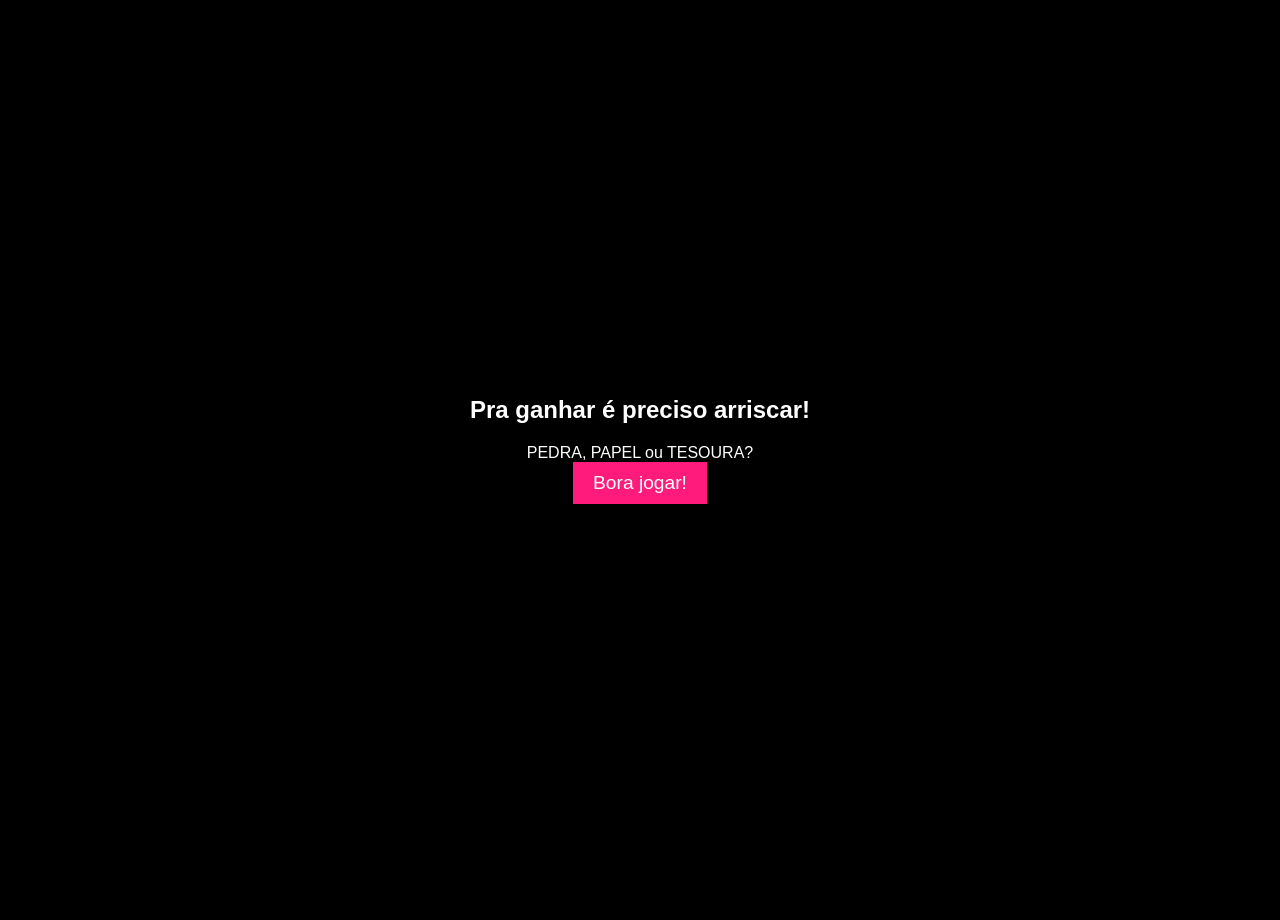
<file: aula 2/index.html>
<!DOCTYPE html>
<html lang="pt-BR">
  <head>
    <meta charset="utf-8" />
    <meta name="viewport" content="width=device-width, initial-scale=1.0" />
    <meta http-equiv="X-UA-Compatible" content="IE=edge" />
    <meta
      http-equiv="Strict-Transport-Security"
      content="max-age=31536000; includeSubDomains; preload"
    />
    <link
      rel="icon"
      href="https://cdn.glitch.global/b39d6a4a-0e14-4b41-930d-29d3ccd6c137/PINGOBRAS icon.png?v=1665177105635"
    />
    <links>
      <!-- <link href="http://pingobras.glitch.me/src/css/bootstrap.css" rel="stylesheet"> -->
      <link href="http://pingobras.glitch.me/src/css/footer.css" rel="stylesheet">
    </links>
    <link rel="stylesheet" href="./src/css/reset.css">
    <link rel="stylesheet" href="./src/css/style.css">

    <title>Imersão DEV 9 Edição - 2025</title>
  </head>
  <body>
  <div class="container">
    <div class="content">
      <h2>Pra ganhar é preciso arriscar!</h2>
      <p> PEDRA, PAPEL ou TESOURA?</p>
      <button onclick="jogar()">Bora jogar!</button>
    </div>
  </div>
    <footer>
      <div id="direitos" class="direitos">
        <div class="loading">
          <p class="load"></p>
        </div>
      </div>
    </footer>
  </body>
  <scripts>
    <script src="./src/js/index.js" defer></script>
  </scripts>
  <autoscripts>
    <script src="https://pingobras.glitch.me/src/js/load-scripts.js"></script>
  </autoscripts>
  <host>
    <script
      src="https://pingobras.glitch.me/src/js/load-host.js"
      defer
    ></script>
  </host>
</html>
</file>
<file: aula 2/src/css/style.css>
/* Global Styles */
body {
  background-color: black;
  margin: 0;
  padding: 0;
  font-family: Arial, sans-serif;
  color: white;
  position: relative;
}

/* Logo Styles */
.logo {
  position: absolute;
  top: 20px;
  right: 20px;
  max-width: 150px;
  width: auto;
}

/* Container with the background image */
.container {
  background: url('https://i.postimg.cc/TY28jTqJ/bg4-ia.jpg') no-repeat center center/cover;
  min-height: 100vh;
  display: flex;
  justify-content: center;
  align-items: center;
}

/* Content div for text and button */
.content {
  text-align: center;
  background-color: rgba(0, 0, 0, 0.5);
  padding: 20px 40px;
  border-radius: 8px;
}

.content h2 {
  margin-bottom: 20px;
}

/* Button Styles */
button {
  background-color: #ff1b7b;
  border: none;
  padding: 10px 20px;
  font-size: 1.2em;
  color: white;
  cursor: pointer;
  transition: background-color 0.3s ease;
}

button:hover {
  background-color: #1ABC9C;
}

/* Footer Styles */
footer {
  text-align: center;
  padding: 10px;
}
</file>
